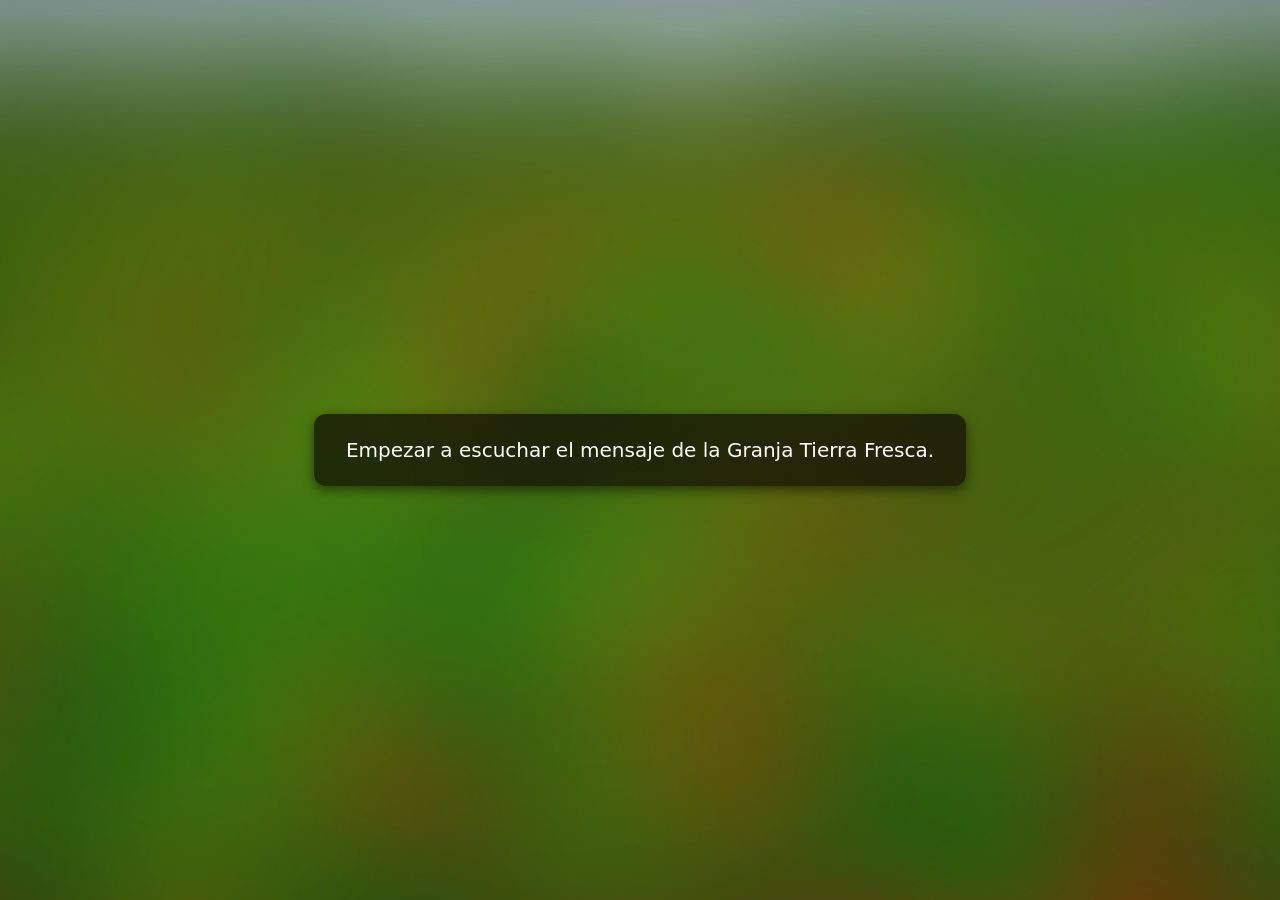
<file: index.html>
<!DOCTYPE html>
<html lang="es-CO">
<head>
<meta charset="utf-8">
<meta name="viewport" content="width=device-width, initial-scale=1, viewport-fit=cover">
<title>Granja Tierra Fresca</title>
<link rel="icon" type="image/png" href="favicon.png">
<link rel="apple-touch-icon" href="favicon.png">
<meta name="description" content="Una experiencia sonora de dos minutos: el tomate de guiso de la Granja Tierra Fresca.">
<meta name="theme-color" content="#1b1006">
<meta name="tf-version" content="20260831T2344" />
<link rel="stylesheet" href="style.css?v=20260901T2353">
</head>
<body>

<!--
  ======================================================================
  En pantalla no hay NADA. Ni titulares, ni botones, ni reproductor.
  Solo el fondo de la granja, desenfocado hasta volverse manchas.

  Todo lo que hay en este archivo es una de estas tres cosas:

    a) el fondo decorativo, marcado aria-hidden;
    b) la superficie de arranque, transparente y del tamano de la
       pantalla, cuyo unico contenido es su aria-label;
    c) texto reservado a lectores de pantalla, invisible a la vista.

  Sobre (c): no contradice el "en pantalla no habra nada". Es la red de
  seguridad del usuario ciego. Si el equipo no tiene una voz espanola
  instalada, speechSynthesis no puede hablar, y sin esta region la
  pagina se quedaria muda y sin salida. Con ella, el lector de pantalla
  del propio usuario narra lo mismo, en espanol y a su velocidad.
  ======================================================================
-->

<div id="fondo" aria-hidden="true"></div>
<div id="velo" aria-hidden="true"></div>

<!-- Region de anuncios. Invisible. Es el canal de respaldo de la voz.

     Va en "polite" y no en "assertive" a proposito: assertive interrumpe al
     lector de pantalla a media frase, y con un usuario ciego eso significa
     cortarle lo que estaba oyendo. Polite espera su turno. -->
<p id="anuncio" class="solo-lectores" role="status" aria-live="polite" aria-atomic="true"></p>

<!--
  Superficie de arranque. Ocupa la pantalla completa y captura el primer toque.
  Ahora incluye un texto visible en pantalla para dar la instrucción clara
  tanto a usuarios videntes como a lectores de pantalla.
-->
<div id="arranque" role="button" tabindex="0" aria-label="Cargando.">
  <p id="texto-arranque">Cargando...</p>
</div>

<!-- Sin atributo controls: no debe aparecer reproductor en pantalla. -->
<audio id="audio" src="audio/experiencia.mp3?v=20260901T1250" preload="auto"></audio>

<!-- Enlace de descarga del PDF. Oculto: lo dispara el script, no el usuario. -->
<a id="descarga" class="solo-lectores"
   href="docs/Tomate-de-Guiso-Tierra-Fresca.pdf?v=20260901T1250"
   download="Tomate-de-Guiso-Tierra-Fresca.pdf"
   tabindex="-1" aria-hidden="true">Propuesta en PDF</a>

<!-- Los textos de la voz, en los cinco idiomas. Va primero porque script.js
     los necesita ya cargados. -->
<script src="idiomas.js?v=20260901T2334"></script>
<script src="script.js?v=20260902T0029"></script>
</body>
</html>
</file>
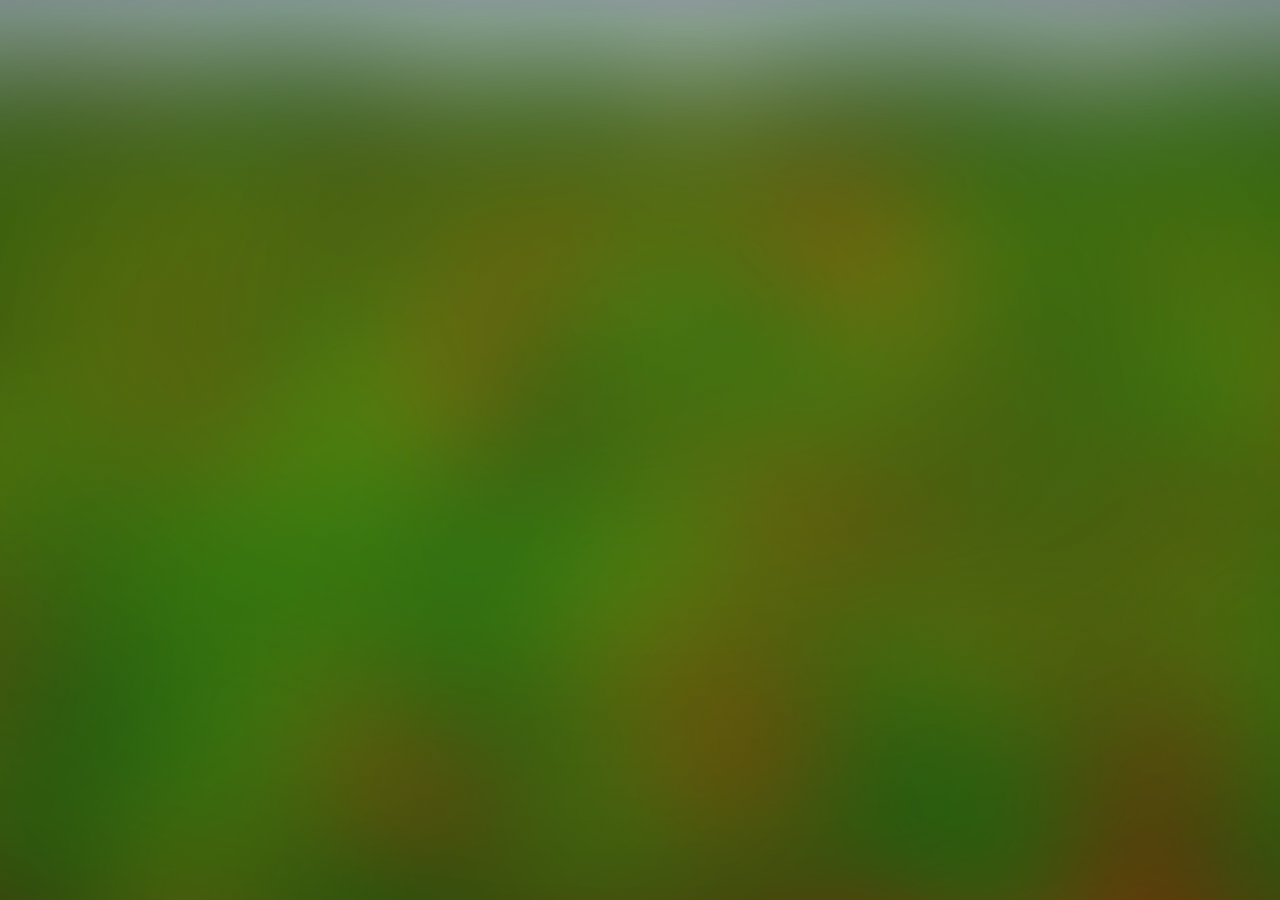
<file: _banco-vigia.html>
<!DOCTYPE html>
<html lang="es-CO">
<head>
<meta charset="utf-8">
<title>Banco de pruebas — el vigia por trozo</title>
<!--
  TEMPORAL. No se sube al repositorio. Se borra al terminar de comprobar.

  Reproduce la causa exacta encontrada en el video: una red lenta le agrega
  a CADA trozo de voz un retraso antes de arrancar (simulando el viaje de
  ida y vuelta de una voz sintetizada en servidor). Con el vigia antiguo
  -uno solo para toda la frase- ese retraso acumulado corta el ULTIMO trozo
  a medias. Con el vigia por trozo, cada uno tiene su propio margen y el
  ultimo llega a sonar completo.

  Tambien reproduce el otro hallazgo: una tableta con pantalla tactil pero
  SIN "navigator.userAgentData.mobile" en true (lo que reporta Chrome en
  tabletas Android de verdad) debe seguir detectandose como movil gracias a
  maxTouchPoints.
-->
<script>
(function () {
  var reg = { speak: [], start: [], end: [], cortos: [] };
  window.__reg = reg;
  var t0 = Date.now();
  function ms() { return Date.now() - t0; }

  // Retraso de red por trozo, simulando una voz "Google" que se sintetiza en
  // servidor: 1200 ms de ida y vuelta antes de que el motor arranque a
  // hablar. En el video real la tableta estaba en una red distinta de la
  // habitual, que es precisamente cuando este retraso se nota.
  var RETRASO_DE_RED_MS = 1200;

  var vozFalsa = { name: "Google español", lang: "es-ES", localService: false, "default": true };
  var motorFalso = {
    speaking: false, pending: false, paused: false,
    getVoices: function () { return [vozFalsa]; },
    addEventListener: function () {}, removeEventListener: function () {},
    cancel: function () {}, resume: function () {}, pause: function () {},
    speak: function (u) {
      var texto = String(u.text);
      reg.speak.push({ t: ms(), texto: texto.slice(0, 50) });
      setTimeout(function () {
        reg.start.push({ t: ms(), texto: texto.slice(0, 40) });
        if (u.onstart) { u.onstart(); }
        // Duracion real de la locucion: proporcional al texto, como en la
        // vida real. Si el vigia dispara ANTES de que pase este tiempo, el
        // trozo se corto a medias: eso es justo lo que se busca detectar.
        var dura = 150 + texto.length * 55;
        setTimeout(function () {
          reg.end.push({ t: ms(), texto: texto.slice(0, 40), duroCompleto: true });
          if (u.onend) { u.onend(); }
        }, dura);
      }, RETRASO_DE_RED_MS);
    }
  };
  Object.defineProperty(window, "speechSynthesis", { value: motorFalso, configurable: true, writable: true });
  window.SpeechSynthesisUtterance = function (texto) {
    this.text = texto; this.lang = ""; this.rate = 1; this.pitch = 1; this.volume = 1;
    this.voice = null; this.onstart = null; this.onend = null; this.onerror = null;
  };

  // Tableta Android real: tiene pantalla tactil, pero Client Hints reporta
  // mobile:false (asi es como Chrome distingue telefono de tableta).
  Object.defineProperty(navigator, "userAgentData", {
    value: { mobile: false }, configurable: true
  });
  Object.defineProperty(navigator, "maxTouchPoints", { value: 5, configurable: true });

  function RecFalso() {
    this.onresult = null; this.onerror = null; this.onend = null;
    window.__ultimoReconocimiento = this;
  }
  RecFalso.prototype.start = function () {};
  RecFalso.prototype.abort = function () {};
  RecFalso.prototype.stop = function () {};
  window.SpeechRecognition = RecFalso;
  window.webkitSpeechRecognition = RecFalso;
  window.__decir = function (t) {
    return { resultIndex: 0, results: [Object.assign([{ transcript: t }], { isFinal: true, length: 1 })] };
  };

  document.addEventListener("DOMContentLoaded", function () {
    var a = document.getElementById("audio");
    a.play = function () { return Promise.resolve(); };
  });
})();
</script>
<meta name="viewport" content="width=device-width, initial-scale=1, viewport-fit=cover">
<meta name="tf-version" content="banco" />
<link rel="stylesheet" href="style.css">
</head>
<body>
<div id="fondo" aria-hidden="true"></div>
<div id="velo" aria-hidden="true"></div>
<p id="anuncio" class="solo-lectores" role="status" aria-live="polite" aria-atomic="true"></p>
<div id="arranque" role="button" tabindex="0" aria-label="Cargando."></div>
<audio id="audio" src="audio/experiencia.mp3" preload="none"></audio>
<a id="descarga" class="solo-lectores" href="docs/Tomate-de-Guiso-Tierra-Fresca.pdf"
   download="Tomate-de-Guiso-Tierra-Fresca.pdf" tabindex="-1" aria-hidden="true">Propuesta en PDF</a>
<script src="idiomas.js"></script>
<script src="script.js"></script>
</body>
</html>
</file>
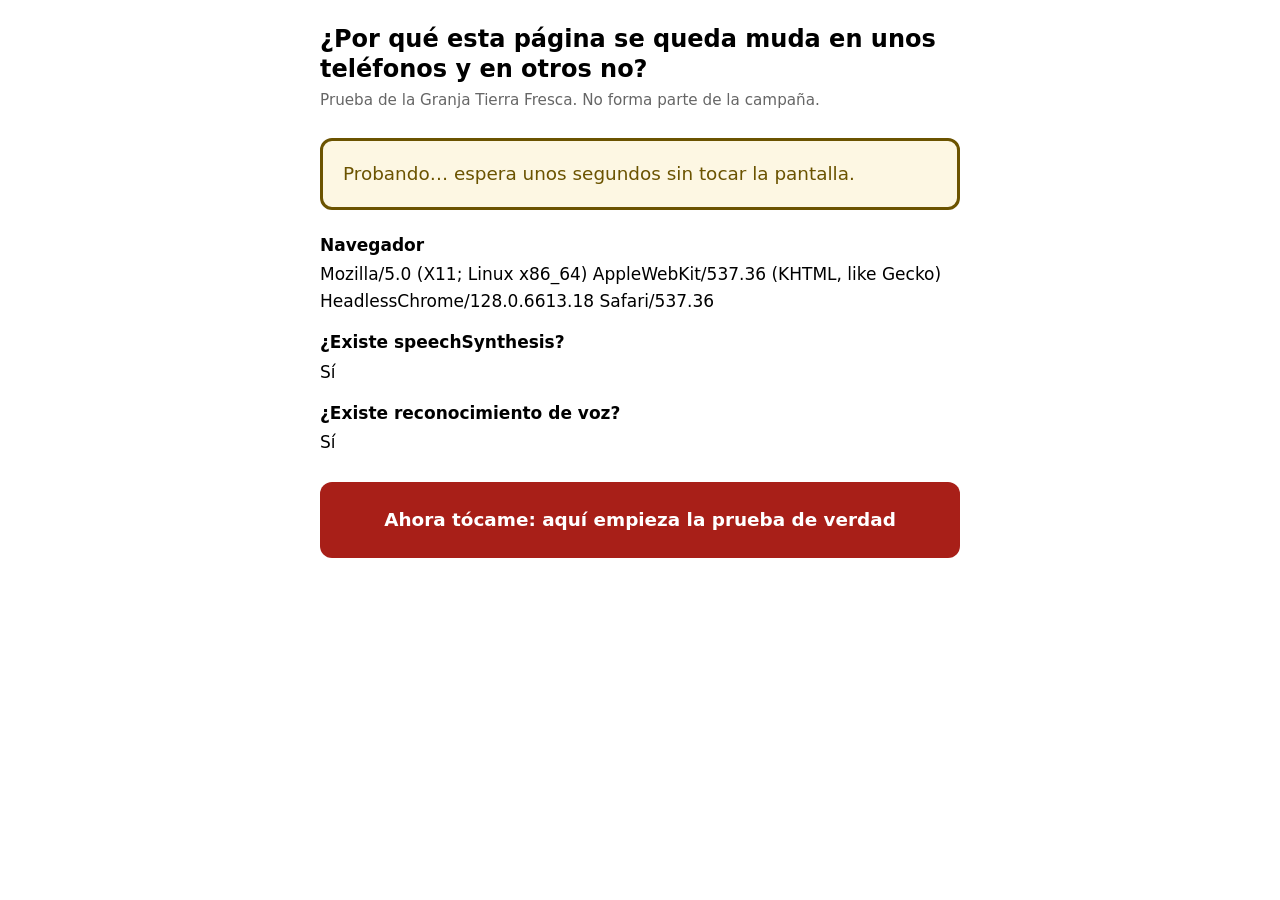
<file: prueba-voz.html>
<!DOCTYPE html>
<html lang="es-CO">
<head>
<meta charset="utf-8">
<meta name="viewport" content="width=device-width, initial-scale=1">
<title>Prueba de voz — Granja Tierra Fresca</title>

<!--
  ======================================================================
  Pagina de diagnostico. No es parte de la campana.

  Existe porque la campana funcionaba en unos aparatos y en otros no, y
  discutirlo a base de suposiciones no llevaba a ningun lado. Esta pagina
  le hace tres preguntas al aparato y ensena las respuestas.

  PRUEBA 1 — ¿habla sin que nadie toque nada?
      Se intenta hablar al abrir. La prueba no es que speak() no de error:
      es que dispare "onstart". En iOS, speaking llega a devolver true con
      la locucion encolada y muda.

      Un navegador solo deja hablar sola a una pagina que ya conoce. Lleva
      la cuenta de cuanto audio ha sonado antes en ese sitio, y hasta que
      no acumula suficiente, la bloquea. Por eso un telefono que ya visito
      la campana varias veces habla solo, y uno que la abre por primera vez
      no. Es la diferencia entre probarla uno mismo y prestarsela a
      alguien.

  PRUEBA 2 — cancelar y hablar en el mismo instante.
      Es lo que hacia la campana al tocar la pantalla: limpiaba la cola de
      la bienvenida bloqueada y hablaba enseguida. cancel() no vacia la
      cola en el acto, y la locucion que se mete en medio puede irse con la
      basura.

  PRUEBA 3 — cancelar, esperar un respiro, y hablar.
      Lo mismo, pero dandole tiempo a la limpieza.

  Si la 2 falla y la 3 funciona, la causa esta demostrada y el arreglo es
  exactamente ese respiro.

  Todo lo que averigua se ensena en letra grande y se dice en voz alta,
  para que sirva igual mirandola que escuchandola.
  ======================================================================
-->

<style>
  :root { color-scheme: light dark; }
  body {
    margin: 0; padding: 24px 20px 60px;
    font-family: "Segoe UI", system-ui, -apple-system, Arial, sans-serif;
    font-size: 17px; line-height: 1.6;
    max-width: 40rem; margin-inline: auto;
  }
  h1 { font-size: 1.5rem; line-height: 1.25; margin: 0 0 4px; }
  .sub { color: #666; margin: 0 0 26px; font-size: .95rem; }

  .resultado {
    border: 3px solid currentColor; border-radius: 12px;
    padding: 18px 20px; margin: 0 0 22px; font-size: 1.15rem;
  }
  .si   { color: #14670f; background: #eefaec; }
  .no   { color: #8c1d16; background: #fdeeed; }
  .duda { color: #6b5300; background: #fdf7e3; }

  dl { margin: 0; }
  dt { font-weight: 700; margin-top: 14px; }
  dd { margin: 2px 0 0; }

  button {
    display: block; width: 100%; min-height: 76px; margin: 26px 0 0;
    font: inherit; font-size: 1.15rem; font-weight: 700;
    color: #fff; background: #a81f18;
    border: 0; border-radius: 12px; cursor: pointer;
  }
  button:focus-visible { outline: 4px solid #ffd24a; outline-offset: 3px; }
  button[disabled] { opacity: .45; }

  code { font-size: .9em; word-break: break-all; }
  @media (prefers-color-scheme: dark) {
    body { background: #141414; color: #eee; }
    .sub { color: #aaa; }
    .si { background: #16240f; } .no { background: #2a1412; } .duda { background: #26210f; }
  }
</style>
</head>
<body>

<h1>¿Por qué esta página se queda muda en unos teléfonos y en otros no?</h1>
<p class="sub">Prueba de la Granja Tierra Fresca. No forma parte de la campaña.</p>

<div class="resultado duda" id="veredicto" role="status" aria-live="polite">
  Probando… espera unos segundos sin tocar la pantalla.
</div>

<dl id="datos"></dl>

<button id="probar" type="button">
  Ahora tócame: aquí empieza la prueba de verdad
</button>

<script>
(function () {
  "use strict";

  var TTS = window.speechSynthesis || null;
  var veredicto = document.getElementById("veredicto");
  var datos = document.getElementById("datos");
  var boton = document.getElementById("probar");

  var sonoSinGesto = false;

  function apuntar(titulo, valor) {
    var dt = document.createElement("dt");
    var dd = document.createElement("dd");
    dt.textContent = titulo;
    dd.textContent = valor;
    datos.appendChild(dt);
    datos.appendChild(dd);
  }

  function veredicto_(clase, texto) {
    veredicto.className = "resultado " + clase;
    veredicto.textContent = texto;
  }

  // Cada frase empieza por una palabra desechable, igual que en la campana.
  // Los motores de voz se comen el principio de la primera locucion despues
  // de un silencio, y aqui eso importa el doble: si se comieran el "Prueba
  // uno", quien esta escuchando no sabria cual de las pruebas oyo.
  //
  // El idioma se pide como "es" a secas, no "es-CO". Un motor de celular
  // suele traer es-ES o es-US, y pedirle un pais que no tiene es una forma
  // de quedarse mudo sin enterarse.
  function nueva(texto) {
    var u = new window.SpeechSynthesisUtterance("Atención. " + texto);
    u.lang = "es";
    return u;
  }

  // ---- Lo que se puede saber sin probar nada -----------------------------
  apuntar("Navegador", navigator.userAgent);
  apuntar("¿Existe speechSynthesis?", TTS ? "Sí" : "No");
  apuntar("¿Existe reconocimiento de voz?",
          (window.SpeechRecognition || window.webkitSpeechRecognition) ? "Sí" : "No");

  if (!TTS || typeof window.SpeechSynthesisUtterance !== "function") {
    veredicto_("no", "Este navegador no tiene voz sintética. La página no puede hablar aquí de ninguna forma.");
    boton.hidden = true;
    return;
  }

  function listarVoces() {
    var v = TTS.getVoices() || [];
    var esp = [];
    var i;
    for (i = 0; i < v.length; i++) {
      if (/^es/i.test(v[i].lang)) { esp.push(v[i].name + " (" + v[i].lang + ")"); }
    }
    apuntar("Voces instaladas", v.length ? String(v.length) : "todavía ninguna");
    apuntar("Voces en español", esp.length ? esp.join(", ") : "ninguna");
  }
  window.setTimeout(listarVoces, 1500);

  // ---- Prueba 1: hablar sin que nadie toque nada -------------------------
  var u1 = nueva("Prueba uno. Si oyes esta frase, este aparato deja hablar a la " +
                 "página sin que toques nada.");
  u1.onstart = function () { sonoSinGesto = true; };
  try { TTS.speak(u1); } catch (e) { /* sin efecto */ }

  window.setTimeout(function () {
    apuntar("1. ¿Habló sin tocar la pantalla?", sonoSinGesto ? "SÍ" : "NO");
    if (sonoSinGesto) {
      veredicto_("duda",
        "Este aparato deja hablar a la página sin tocarla. Es señal de que ya " +
        "conoce el sitio. Toca el botón para seguir con la prueba importante.");
    } else {
      veredicto_("duda",
        "Este aparato NO deja hablar a la página hasta que la toques. Es lo " +
        "normal la primera vez que se abre un sitio. Toca el botón de abajo: " +
        "ahí viene lo que de verdad importa.");
    }
  }, 4000);

  // ---- Pruebas 2 y 3: dentro del gesto -----------------------------------
  //
  // Las dos hacen lo mismo salvo por un detalle: la 2 habla en el mismo
  // instante en que cancela, y la 3 le deja un respiro a la cancelacion.
  // Ese detalle es toda la hipotesis.
  function intentar(texto, respiro, cuandoSeSepa) {
    var arranco = false;
    var motivo = "no arrancó, y sin decir por qué";

    function lanzar() {
      var u = nueva(texto);
      u.onstart = function () { arranco = true; };
      u.onerror = function (ev) {
        motivo = "error: " + ((ev && ev.error) ? ev.error : "sin detalle");
      };
      try { TTS.speak(u); } catch (e) { motivo = "speak() lanzó una excepción"; }
    }

    try { TTS.cancel(); } catch (e) { /* sin efecto */ }
    if (respiro) { window.setTimeout(lanzar, respiro); } else { lanzar(); }

    window.setTimeout(function () {
      cuandoSeSepa(arranco, motivo);
    }, 3000 + respiro);
  }

  boton.addEventListener("click", function () {
    boton.disabled = true;
    boton.textContent = "Probando… espera y escucha";
    veredicto_("duda", "Probando. Vas a oír dos frases, o quizá solo una. Espera unos segundos.");

    // Prueba 2 — cancelar y hablar en el mismo instante.
    intentar("Prueba dos. Esta frase salió cancelando y hablando al mismo tiempo.",
             0,
             function (sono2, motivo2) {
      apuntar("2. Cancelar y hablar a la vez", sono2 ? "SÍ habló" : "NO habló — " + motivo2);

      // Prueba 3 — cancelar, esperar, y hablar.
      intentar("Prueba tres. Esta frase salió dejando un respiro después de cancelar.",
               120,
               function (sono3, motivo3) {
        apuntar("3. Cancelar, esperar y hablar", sono3 ? "SÍ habló" : "NO habló — " + motivo3);

        boton.textContent = "Volver a probar";
        boton.disabled = false;

        var v;
        if (!sono2 && sono3) {
          v = ["si",
               "DEMOSTRADO. Este aparato pierde la voz cuando se cancela y se " +
               "habla en el mismo instante, y la recupera si se le deja un " +
               "respiro. Es exactamente lo que le pasaba a la campaña, y el " +
               "arreglo ya está hecho."];
        } else if (sono2 && sono3) {
          v = ["si",
               "Este aparato habla en los dos casos. Aquí la campaña debería " +
               "funcionar. Si no lo hace, la causa es otra."];
        } else if (!sono2 && !sono3) {
          v = ["no",
               "Este aparato no habló en ninguno de los dos casos. Lo más " +
               "probable es que esté en silencio, con el volumen bajo, o sin " +
               "ninguna voz instalada. Mira arriba cuántas voces aparecen."];
        } else {
          v = ["duda",
               "Habló al cancelar y no al esperar, que es al revés de lo " +
               "esperado. Vuelve a probar: puede haber sido un tropiezo suelto " +
               "del motor de voz."];
        }
        veredicto_(v[0], v[1]);

        // El veredicto tambien se dice, que para eso es una prueba de voz.
        window.setTimeout(function () {
          try { TTS.cancel(); } catch (e) { /* sin efecto */ }
          window.setTimeout(function () {
            try { TTS.speak(nueva(v[1])); } catch (e) { /* sin efecto */ }
          }, 120);
        }, 400);
      });
    });
  });
})();
</script>

</body>
</html>
</file>
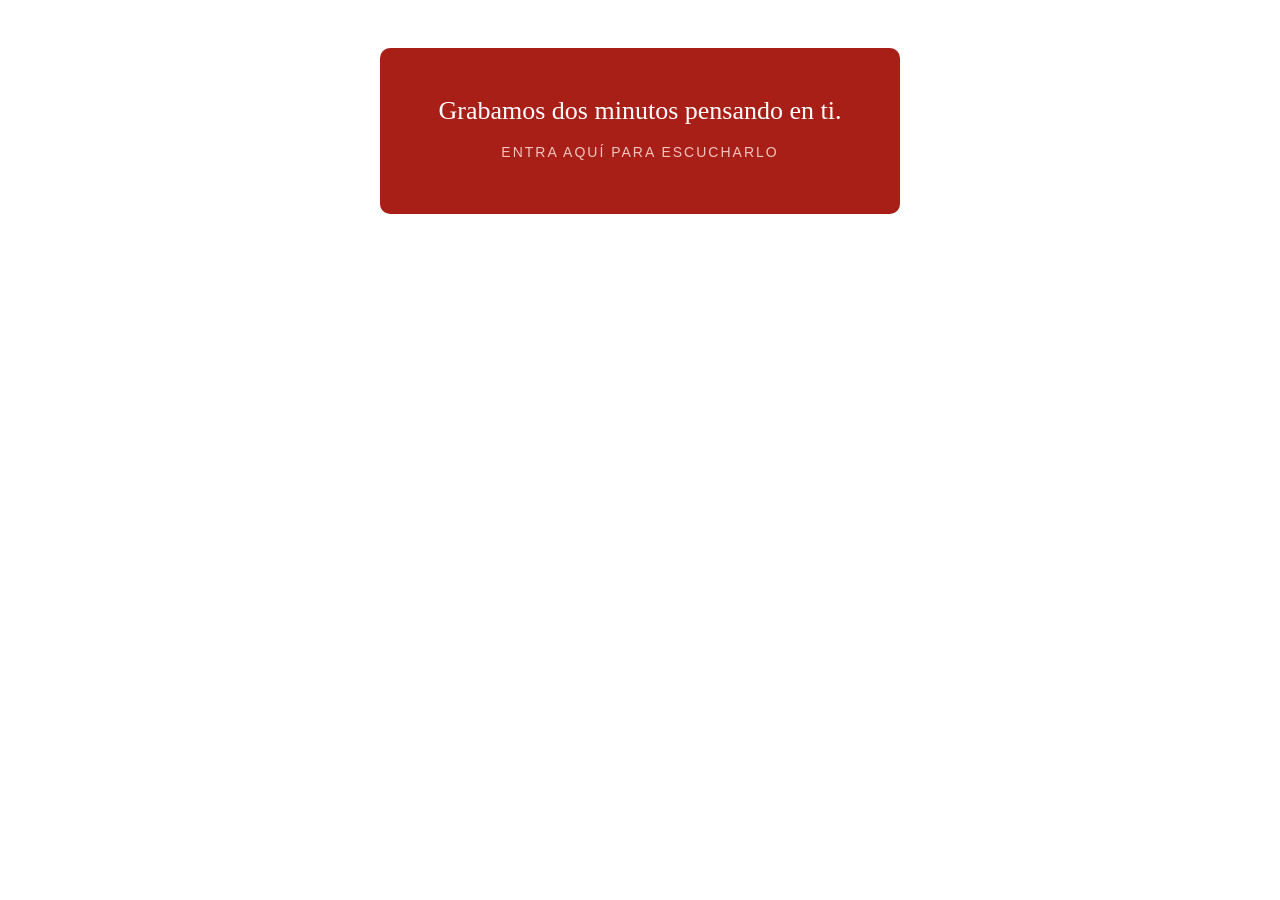
<file: email/correo-outlook.html>
<!DOCTYPE html PUBLIC "-//W3C//DTD XHTML 1.0 Transitional//EN" "http://www.w3.org/TR/xhtml1/DTD/xhtml1-transitional.dtd">
<html xmlns="http://www.w3.org/1999/xhtml" lang="es-CO" xml:lang="es-CO">
<head>
<meta http-equiv="Content-Type" content="text/html; charset=UTF-8" />
<meta name="viewport" content="width=device-width, initial-scale=1" />
<title>Un mensaje para ti</title>
<meta name="color-scheme" content="light dark" />
<meta name="supported-color-schemes" content="light dark" />

<!--
  ====================================================================
  Granja Tierra Fresca — correo de campaña

  Destinatario: docente universitario, ciego de nacimiento, usuario
  experto de lector de pantalla.

  QUÉ ES ESTE CORREO: un bloque rojo con dos frases. Nada más.
  Ni encabezado, ni párrafos, ni logo, ni firma, ni pie de página.
  Un solo enlace en todo el mensaje.

  ------------------------------------------------------------------
  ESCRITO PARA SOBREVIVIR AL COPIAR Y PEGAR
  ------------------------------------------------------------------
  Este correo no se envía desde un servidor: se abre en el navegador,
  se copia y se pega en Outlook Web. Ese viaje pasa por dos filtros —el
  portapapeles de Chrome y el sanitizador de Outlook— y ninguno de los
  dos respeta el HTML tal cual.

  Una versión anterior se veía perfecta en el navegador y llegaba rota
  a Outlook: aparecían subrayados, la línea de separación se convertía
  en un cuadro rosado y se abrían huecos enormes. Las tres causas, y
  las tres reglas que salieron de ahí:

  1. NADA de display:block dentro del enlace. Outlook lo descarta y el
     texto se desmorona. Los saltos se hacen con <br />, que sí
     sobrevive siempre.

  2. NADA de tablas anidadas dentro del enlace, ni márgenes. La línea
     de separación estaba hecha con una tabla de un píxel y márgenes
     automáticos: al perder los márgenes se volvió un bloque sólido.
     Ahora la línea son tres rayas de texto, que no hay sanitizador
     capaz de deformar.

  3. El text-decoration va en el <a> Y en un <span> por dentro. Con
     ponerlo solo en el enlace no basta: Outlook le vuelve a meter el
     subrayado azul de los enlaces. El span de adentro es el que gana.

  Regla general que se sigue de esto: espaciado con celdas y atributos
  height, nunca con margin ni padding sueltos; color y tipografía
  repetidos en cada celda, porque Outlook no hereda; y ninguna
  estructura más profunda de lo estrictamente necesario.

  ------------------------------------------------------------------
  CÓMO SE LEE ESTO CON UN LECTOR DE PANTALLA
  ------------------------------------------------------------------
  Aquí había un aria-label con la instrucción completa, confiando en
  que reemplazaría al texto visible. No sirvió: el sanitizador de
  Outlook lo elimina al pegar, así que el lector de pantalla acababa
  leyendo el contenido crudo del enlace. Y ese contenido tenía una
  línea de tres rayas de separación en medio, que el lector interpreta
  como texto y lee, o usa para partir la frase en dos. Por eso se oía
  entrecortado y sin decir qué hacer.

  La regla que sale de ahí: en un correo, lo único con lo que se puede
  contar es el TEXTO VISIBLE. Nada de atributos que expliquen aparte,
  porque puede que no lleguen.

  Por eso tampoco hay title. Un title también reemplaza al texto para
  el lector de pantalla, así que el mensaje habría cambiado según
  sobreviviera o no al pegado: en un sitio se oiría una cosa y en otro
  otra distinta. Sin él, lo que se lee es siempre lo mismo, porque es
  lo que está escrito a la vista.

  Así que ahora el enlace dice, de corrido y sin adornos en medio:

      "Grabamos dos minutos pensando en ti. Entra aquí para escucharlo"

  Dos frases seguidas, sin separadores, que se leen como una sola
  indicación y terminan diciendo qué hacer. El aire entre las dos
  líneas se consigue con line-height, que es invisible para el lector.

  El texto va escrito en minúsculas y se muestra en versalitas con
  text-transform. Escribirlo en mayúsculas de verdad haría que algunos
  lectores lo deletrearan letra por letra.

  No se escribe "Enlace" en el texto: el lector de pantalla ya anuncia
  por su cuenta que lo es, y repetirlo suena a tartamudeo.
  ====================================================================
-->

<style type="text/css">
  body, table, td, a { -webkit-text-size-adjust: 100%; -ms-text-size-adjust: 100%; }
  table { border-collapse: collapse; }
  body  { margin: 0; padding: 0; width: 100%; }

  /* Refuerzo contra el subrayado que Outlook Web le impone a los enlaces.
     Es solo un refuerzo: lo que de verdad lo evita son los estilos en línea,
     porque este bloque <style> no siempre sobrevive al pegado. */
  a, a:link, a:visited, a:hover { text-decoration: none; }

  @media (prefers-color-scheme: dark) {
    .fondo { background-color: #1b1b1b !important; }
  }
</style>
</head>

<body class="fondo" style="margin:0; padding:0; background-color:#ffffff;">

<!--
  Vista previa oculta. Solo sobrevive si el correo se envía desde Outlook de
  escritorio; en Outlook Web se pierde al copiar y pegar, y entonces la vista
  previa pasa a ser el texto del bloque. Dice lo mismo a propósito, para que
  el resultado sea idéntico por los dos caminos.
-->
<div style="display:none; font-size:1px; color:#ffffff; line-height:1px; max-height:0px; max-width:0px; opacity:0; overflow:hidden;">
  Grabamos dos minutos pensando en ti.
  &#8203;&#8203;&#8203;&#8203;&#8203;&#8203;&#8203;&#8203;&#8203;&#8203;&#8203;&#8203;&#8203;&#8203;&#8203;&#8203;&#8203;&#8203;&#8203;&#8203;&#8203;&#8203;&#8203;&#8203;&#8203;&#8203;&#8203;&#8203;&#8203;&#8203;
</div>

<table role="presentation" class="fondo" width="100%" cellpadding="0" cellspacing="0" border="0" style="background-color:#ffffff;">
  <tr>
    <td align="center" style="padding:48px 12px;">

      <!-- El bloque rojo. Una sola tabla, una sola celda, un solo enlace. -->
      <table role="presentation" width="520" cellpadding="0" cellspacing="0" border="0" style="width:520px; max-width:520px;">
        <tr>
          <td bgcolor="#a81f18" align="center"
              style="background-color:#a81f18; border-radius:10px; padding:44px 36px 40px 36px; font-family:Georgia,'Times New Roman',serif; font-size:27px; line-height:38px; color:#ffffff;">

<a href="https://whafonsecav.github.io/Granja-Tierra-Fresca/"
               lang="es-CO"
               style="color:#ffffff; text-decoration:none;"><span style="font-family:Georgia,'Times New Roman',serif; font-size:26px; line-height:38px; color:#ffffff; text-decoration:none;">Grabamos dos minutos pensando en ti.</span><br /><span style="font-family:Arial,Helvetica,sans-serif; font-size:14px; line-height:44px; letter-spacing:2px; text-transform:uppercase; color:#f3c4c0; text-decoration:none;">Entra aquí para escucharlo</span></a>

          </td>
        </tr>
      </table>

    </td>
  </tr>
</table>

</body>
</html>
</file>
<file: style.css>
/* =========================================================================
   Granja Tierra Fresca — hoja de estilos de una pantalla vacia

   Aqui no hay tipografia, ni botones, ni tarjetas, porque en pantalla no
   hay nada que mostrar. Este archivo hace exactamente tres cosas:

     1. pinta el fondo de la granja y lo desenfoca hasta volverlo manchas;
     2. deja la superficie de arranque invisible pero capturando el gesto
        en toda la pantalla;
     3. esconde de la vista el texto que existe solo para el lector de
        pantalla, sin esconderlo de las tecnologias de asistencia.
   ========================================================================= */

* { box-sizing: border-box; }

html, body {
  margin: 0;
  padding: 0;
  height: 100%;
  overflow: hidden;          /* no hay contenido: no debe haber scroll */
  background: #100a05;
  /* Se declara aunque casi no se use: si alguna vez se muestra texto de
     error del navegador, que salga con una familia legible. */
  font-family: "Segoe UI", system-ui, -apple-system, Arial, sans-serif;
}

/* --- Fondo de la granja --------------------------------------------------
   blur(70px) es el argumento de la campana convertido en CSS: quien ve la
   pagina no obtiene ni un dato mas que quien la escucha. Solo manchas
   verdes y rojas.

   El inset negativo es obligatorio: sin el, el desenfoque difumina tambien
   los bordes de la imagen y aparece un halo transparente en los costados.
   translateZ(0) promueve la capa al compositor; sin eso Chrome deja zonas
   sin repintar en pantallas que cambian de tamano.

   Para cambiarlo por una foto real, sobrescriba assets/granja-tomates.jpg
   conservando el nombre. Este archivo no hay que tocarlo.               */
#fondo {
  position: fixed;
  inset: -14vmax;
  /* Encuadre bajo: deja el cielo fuera y llena la pantalla de cultivo,
     que es donde estan las manchas verdes y rojas. */
  background: url("assets/granja-tomates.jpg") center 72% / cover no-repeat;
  filter: blur(70px) saturate(1.7) brightness(1.45);
  transform: translateZ(0);
  will-change: filter;
  z-index: 0;
}

/* Velo: baja la intensidad del fondo para que no canse la vista de quien
   tenga la pagina abierta durante el minuto de audio. */
#velo {
  position: fixed;
  inset: 0;
  transform: translateZ(0);
  background: radial-gradient(130% 100% at 50% 35%,
                              rgba(12, 8, 4, 0.30),
                              rgba(12, 8, 4, 0.62));
  z-index: 1;
}

/* --- Superficie de arranque ----------------------------------------------
   Ocupa la pantalla completa y es transparente. No dibuja nada: su unico
   contenido es el aria-label que escribe script.js, y su unico trabajo es
   recibir el foco al cargar (para que el lector de pantalla lea la
   instruccion) y capturar el primer toque.                              */
#arranque {
  position: fixed;
  inset: 0;
  z-index: 2;
  background: transparent;
  cursor: pointer;
  -webkit-tap-highlight-color: transparent;   /* sin destello azul en moviles */
  touch-action: manipulation;
  display: flex;
  align-items: center;
  justify-content: center;
}

#texto-arranque {
  color: #fff;
  font-size: 1.25rem;
  font-weight: 500;
  text-align: center;
  margin: 0;
  padding: 1.5rem 2rem;
  background: rgba(16, 10, 5, 0.7);
  border-radius: 12px;
  max-width: 80%;
  box-shadow: 0 4px 12px rgba(0, 0, 0, 0.5);
  /* El texto desaparece suavemente al hacer clic */
  transition: opacity 0.5s ease;
}

/* Normalmente quitar el indicador de foco es un error grave de accesibilidad.
   Aqui no lo es: el elemento enfocado ocupa la pantalla entera, asi que un
   anillo de foco seria un marco alrededor de todo el navegador, no una pista
   util. Y el requisito de la pieza es que en pantalla no aparezca nada.
   La instruccion no se pierde: se anuncia por voz y por lector de pantalla. */
#arranque:focus,
#arranque:focus-visible {
  outline: none;
}





/* --- Texto solo para lectores de pantalla --------------------------------
   Invisible a la vista, pero presente en el arbol de accesibilidad. No se
   usa display:none ni visibility:hidden, porque cualquiera de los dos lo
   sacaria tambien del alcance del lector de pantalla, que es justo lo que
   se necesita conservar.                                                  */
.solo-lectores {
  position: absolute;
  width: 1px;
  height: 1px;
  margin: -1px;
  padding: 0;
  border: 0;
  overflow: hidden;
  clip: rect(0 0 0 0);
  clip-path: inset(50%);
  white-space: nowrap;
}

/* --- Preferencias del sistema ------------------------------------------- */

@media (prefers-reduced-motion: reduce) {
  * { transition: none !important; animation: none !important; }
}

/* Modo de alto contraste de Windows: el fondo decorativo estorba y el
   sistema prefiere pintar con su propia paleta. */
@media (forced-colors: active) {
  #fondo, #velo { display: none; }
}
</file>
